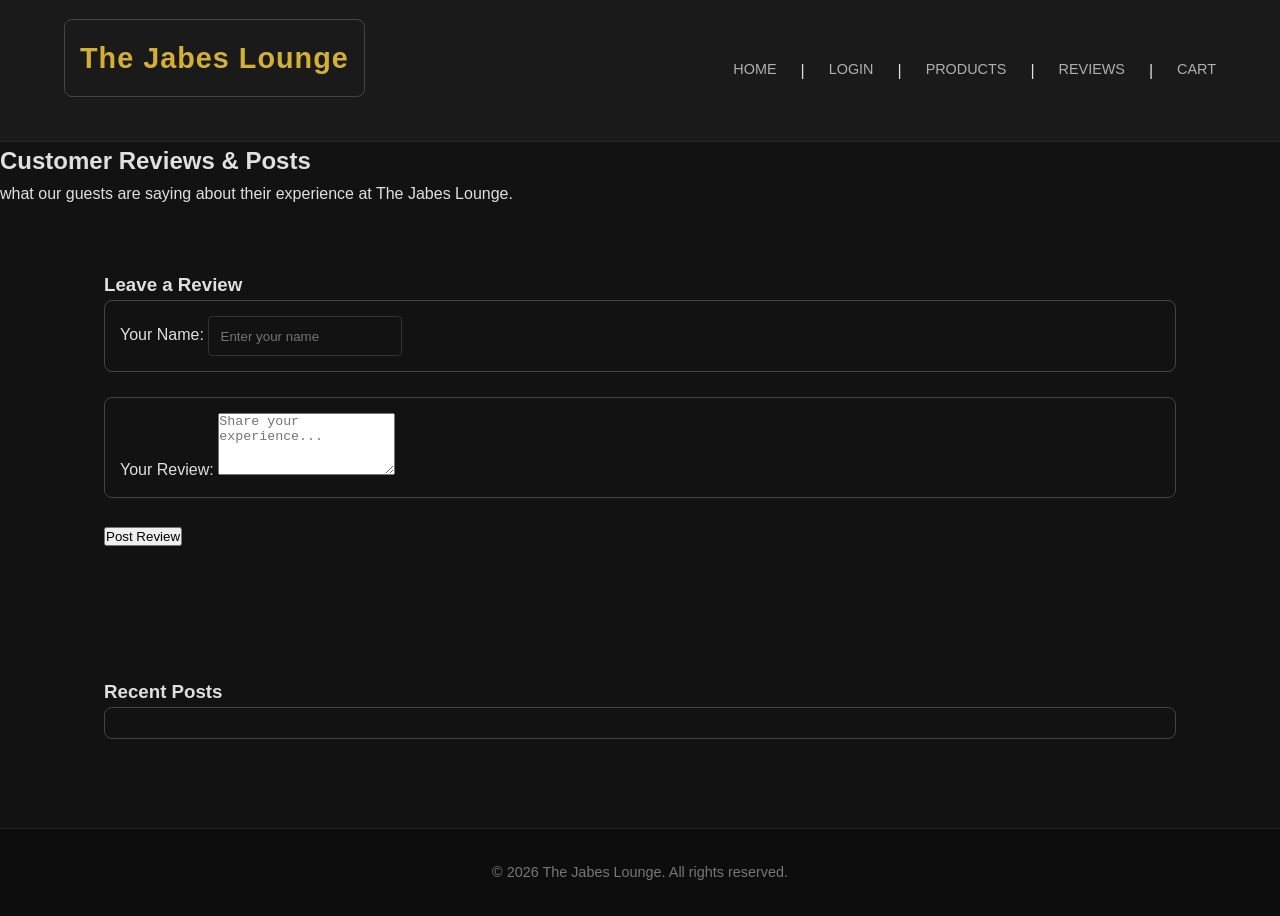
<file: posts.html>
<!DOCTYPE html>
<html lang="en">
<head>
    <meta charset="UTF-8">
    <meta name="viewport" content="width=device-width, initial-scale=1.0">
    <title>Reviews & Posts | The Jabes Lounge</title>
    <link rel="stylesheet" href="style.css">
</head>
<body>
    <header>
        <div class="logo">
            <h1>The Jabes Lounge</h1>
        </div>
        <nav>
            <a href="index.html">Home</a>|
            <a href="login.html">Login</a>|
            <a href="products.html">Products</a>|
            <a href="posts.html" class="active">Reviews</a>|
            <a href="cart.html">Cart</a>
        </nav>
    </header>
    <main class="posts-container">
        <h2>Customer Reviews & Posts</h2>
        <p class="section-subtitle">what our guests are saying about their experience at The Jabes Lounge.</p>
        <section class="review-form-section">
            <h3>Leave a Review</h3>
            <form id="review-form">
                <div class="form-group">
                    <label for="reviewer-name">Your Name:</label>
                    <input type="text" id="reviewer-name" required placeholder="Enter your name">
                </div>
                <div class="form-group">
                    <label for="review-text">Your Review:</label>
                    <textarea id="review-text" rows="4" required placeholder="Share your experience..."></textarea>
                </div>
                <button type="submit" class="submit-btn">Post Review</button>
            </form>
        </section>
        <section class="reviews-feed-section">
            <h3>Recent Posts</h3>
            <div id="posts-feed" class="posts-feed">
            </div>
        </section>
    </main>
    <footer>
        <p>&copy; 2026 The Jabes Lounge. All rights reserved.</p>
    </footer>
    <script src="app.js"></script>

</body>
</html>
</file>
<file: style.css>
* {
    margin: 0;
    padding: 0;
    box-sizing: border-box;
}

body {
    font-family: 'Segoe UI', Tahoma, Geneva, Verdana, sans-serif;
    background-color: #121212;
    color: #e0e0e0;
    line-height: 1.6;
}
header {
    background-color: #1a1a1a;
    border-bottom: 1px solid #2a2a2a;
    padding: 1.2rem 5%;
    display: flex;
    justify-content: space-between;
    align-items: center;
    position: sticky;
    top: 0;
    z-index: 100;
}

header h1 {
    color: #d4af37;
    font-size: 1.8rem;
    letter-spacing: 1px;
}

nav {
    display: flex;
    gap: 1.5rem;
}

nav a {
    color: #b0b0b0;
    text-decoration: none;
    font-weight: 500;
    text-transform: uppercase;
    font-size: 0.9rem;
    transition: color 0.3s ease;
}

nav a:hover {
    color: #d4af37;
}
section {
    padding: 4rem 5%;
    max-width: 1200px;
    margin: 0 auto;
}

section h2 {
    color: #ffffff;
    font-size: 2rem;
    margin-bottom: 1rem;
    text-align: center;
}
.about.lounge {
    display: flex;
    flex-wrap: wrap;
    align-items: center;
    gap: 3rem;
}

.about.lounge div {
    flex: 1;
    min-width: 300px;
}

.about.lounge img {
    width: 100%;
    border-radius: 8px;
    object-fit: cover;
    box-shadow: 0 8px 24px rgba(0, 0, 0, 0.5);
    border: 1px solid #2a2a2a;
}

.story.about.the-shop p,
.about.the-lounge p {
    color: #b0b0b0;
    font-size: 1.05rem;
    margin-bottom: 1rem;
}

.caption {
    text-align: center;
    color: #d4af37;
    font-style: italic;
    font-size: 1.1rem;
    margin-bottom: 2rem;
}
.catalog {
    background-color: #161616;
    border-radius: 12px;
    margin: 2rem auto;
    border: 1px solid #222;
}

.catalog-subtext {
    text-align: center;
    color: #888;
    margin-bottom: 2.5rem;
}
.product-card {
    background-color: #1e1e1e;
    border: 1px solid #2c2c2c;
    border-radius: 8px;
    padding: 1.5rem;
    text-align: center;
    transition: transform 0.3s ease, border-color 0.3s ease;
}

.product-card:hover {
    transform: translateY(-5px);
    border-color: #d4af37;
}

.product-card img {
    width: 100%;
    height: 200px;
    object-fit: cover;
    border-radius: 4px;
    margin-bottom: 1rem;
}

.product-card h3 {
    color: #fff;
    font-size: 1.2rem;
    margin-bottom: 0.5rem;
}

.product-card .price {
    color: #d4af37;
    font-weight: bold;
    font-size: 1.1rem;
    margin-bottom: 1rem;
}

.product-card button {
    background-color: #d4af37;
    color: #121212;
    border: none;
    padding: 0.6rem 1.2rem;
    font-weight: bold;
    border-radius: 4px;
    cursor: pointer;
    transition: background-color 0.3s ease;
}

.product-card button:hover {
    background-color: #f1c40f;
}
footer {
    background-color: #0d0d0d;
    text-align: center;
    padding: 2rem;
    color: #777;
    border-top: 1px solid #1f1f1f;
    font-size: 0.9rem;
}
.remove-btn {
    background: none;
    border: none;
    color: #ff6b6b;
    cursor: pointer;
    font-size: 0.9rem;
}
.cart-summary {
    background-color: #1a1a1a;
    border: 1px solid #2a2a2a;
    border-radius: 8px;
    padding: 2rem;
    height: fit-content;
}

.cart-summary h3 {
    color: #fff;
    font-size: 1.3rem;
    margin-bottom: 1.5rem;
}


.summary {
    border: none;
    border-top: 1px solid #2a2a2a;
    margin: 1rem 0;
}
.checkout {
    margin-top: 2rem;
    display: flex;
    flex-direction: column;
    gap: 1rem;
}
.checkout input {
    background-color: #121212;
    border: 1px solid #333;
    border-radius: 4px;
    padding: 0.8rem;
    color: #fff;
    font-size: 0.95rem;
}



.checkout-btn {
    background-color: #d4af37;
    color: #121212;
    border: none;
    padding: 0.8rem;
    font-weight: bold;
    border-radius: 4px;
    cursor: pointer;
    margin-top: 0.5rem;
    transition: background-color 0.3s ease;
}
.login-btn {
    width: 100%;
    background-color: #d4af37;
    color: #121212;
    border: none;
    padding: 0.8rem;
    font-weight: bold;
    border-radius: 4px;
    cursor: pointer;
    margin-top: 1rem;
}
.form-group input {
    background-color: #121212;
    border: 1px solid #333;
    padding: 0.7rem;
    border-radius: 4px;
    color: #fff;
}
.gallery-card {
    background-color: #1e1e1e;
    border-radius: 8px;
    overflow: hidden;
    box-shadow: 0 4px 10px rgba(0, 0, 0, 0.3);
    transition: transform 0.3s ease;
    object-fit: cover;
}
div{
margin-bottom: 25px; 
border: 1px solid #444;
 padding: 15px;
 border-radius: 8px;
}
product-container {
    display: grid;
    grid-template-columns: repeat(auto-fill, minmax(240px, 1fr));
    gap: 25px;
}
  div{
    margin-bottom: 25px; 
    border: 1px solid #444; 
    padding: 15px; 
    border-radius: 8px;
  }
  
  .product-card img {
  width: 100%;
  height: 220px;
  object-fit: cover;
}
</file>
